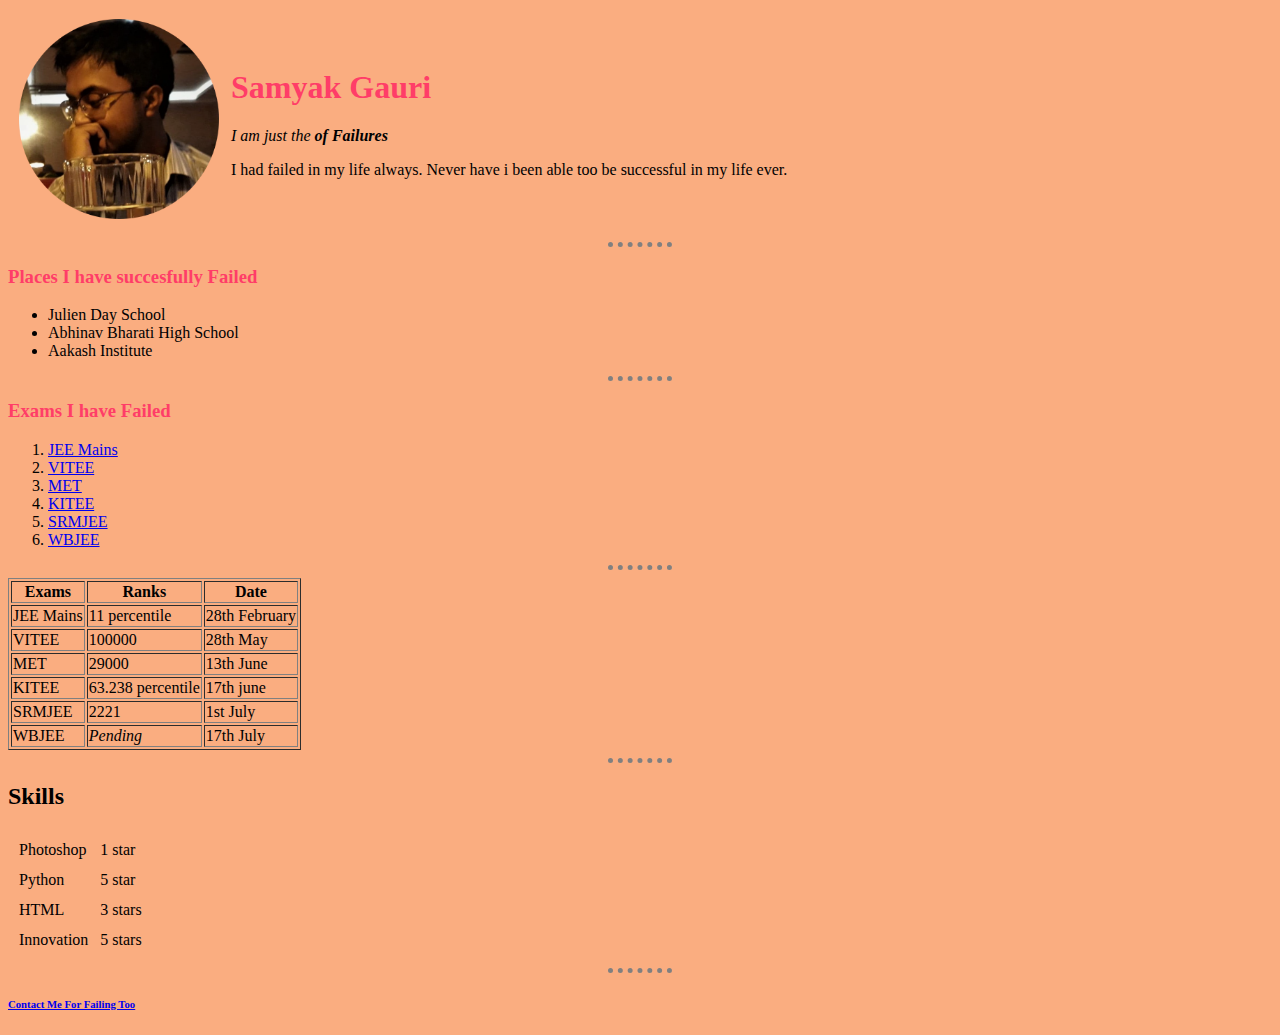
<file: index.html>
<!DOCTYPE html>
<html lang="en">
<head>
    <meta charset="UTF-8" content="I use this site to test my skiils and as a resume">
    <meta http-equiv="X-UA-Compatible" content="IE=edge">
    <meta name="viewport" content="width=device-width, initial-scale=1.0">
    <title>Samyak's First Page</title>
</head>
    <link rel="stylesheet" href="css/style.css">
<body>
    <table cellspacing=10px>
        <tr>
            <td><img src="Images/tt_pp.png" alt="Failure's Image" height="200px" width="200px"></td>
            <td><h1>Samyak Gauri</h1>
                <p><em>I am just the <strong>of Failures</strong> </em></p>
                <p>I had failed in my life always. Never have i been able too be successful in my life ever.</p>
            </td>
        </tr>
    </table>
    
    
    <hr>
    <h3>Places I have succesfully Failed</h3>
    <ul>
        <li>Julien Day School</li>
        <li>Abhinav Bharati High School</li>
        <li>Aakash Institute</li>
    </ul>
    <hr>
    <h3>Exams I have Failed</h3>
    <ol >
        <li><a href="marks.html">JEE Mains</a></li>
        <li><a href="marks.html">VITEE</a></li>
        <li><a href="marks.html">MET</a></li>
        <li><a href="marks.html">KITEE</a></li>
        <li><a href="marks.html">SRMJEE</a></li>
        <li><a href="marks.html">WBJEE</a></li>
    </ol>
    <hr>
    <table border=1px>
        <thead>
                <th>Exams</th>
                <th>Ranks</th>
                <th>Date</th>
        </thead>
        <tbody>
            <tr>
                <td>JEE Mains</td>
                <td>11 percentile</td>
                <td>28th February</td>
            </tr>
            <tr>
                <td>VITEE</td>
                <td>100000</td>
                <td>28th May</td>
            </tr>
            <tr>
                <td>MET</td>
                <td>29000</td>
                <td>13th June</td>
            </tr>
            <tr>
                <td>KITEE</td>
                <td>63.238 percentile</td>
                <td>17th june</td>
            </tr>
            <tr>
                <td>SRMJEE</td>
                <td>2221</td>
                <td>1st July</td>
            </tr>
            <tr>
                <td>WBJEE</td>
                <td><em>Pending</em></td>
                <td>17th July</td>
            </tr>
        </tbody>
    </table>
    <hr>

    <h2>Skills</h2>
        <table cellspacing=10px>
            <tbody>
                <tr>
                    <td>Photoshop</td>
                    <td>1 star</td>
                </tr>
                <tr>
                    <td>Python</td>
                    <td>5 star</td>
                    
                </tr>
                <tr>
                    <td>HTML</td>
                    <td>3 stars</td>
                </tr>
                <tr>
                    <td>Innovation</td>
                    <td>5 stars</td>
                </tr>
            </tbody>
        </table>
        <hr>
    <h6><a href="Contacts.html">Contact Me For Failing Too</a></h6>
</body>


</html>
</file>
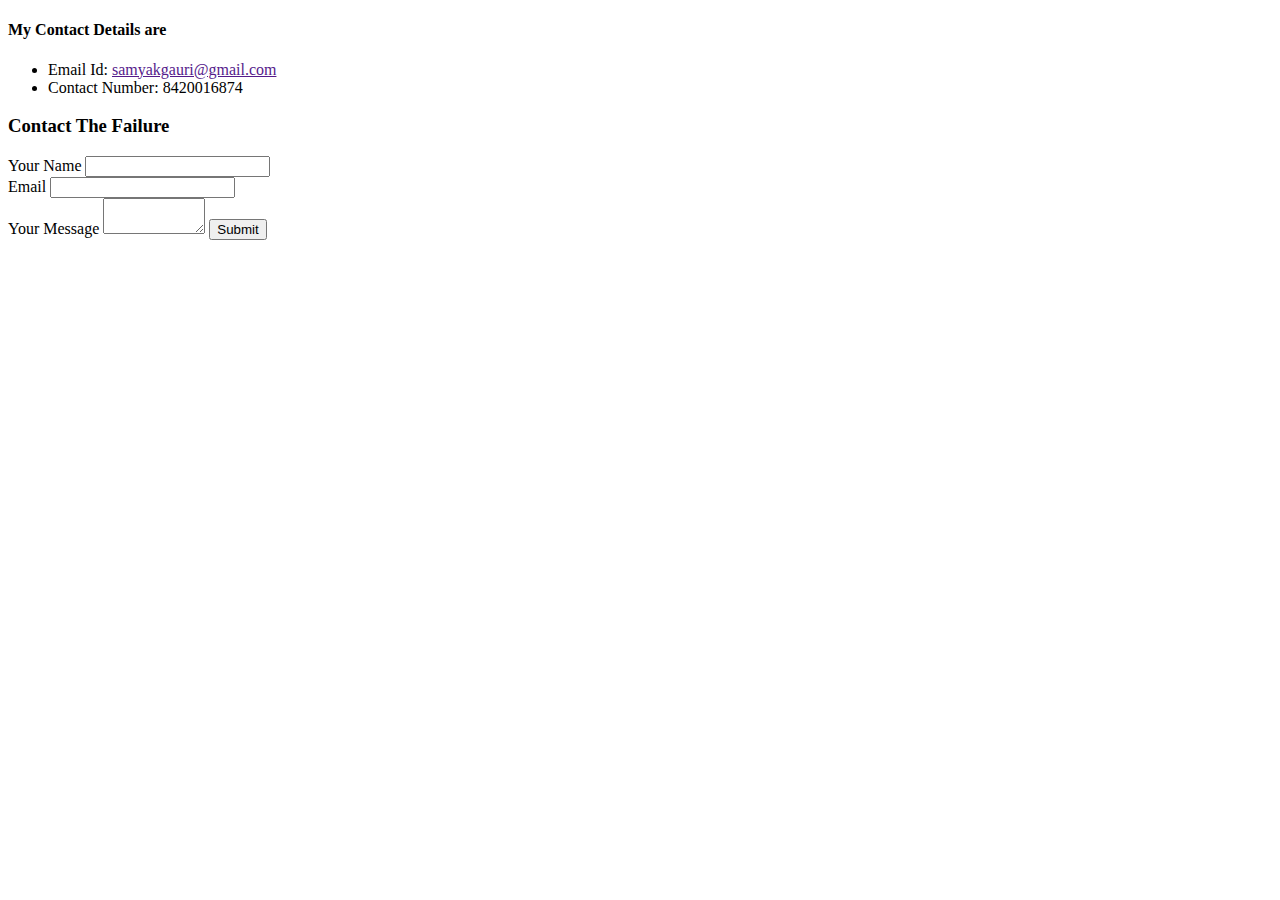
<file: contacts.html>
<!DOCTYPE html>
<html lang="en">
<head>
    <meta charset="UTF-8">
    <meta http-equiv="X-UA-Compatible" content="IE=edge">
    <meta name="viewport" content="width=device-width, initial-scale=1.0">
    <title>Contact Me</title>
</head>
<body>
    <h4>My Contact Details are</h4>
    <ul>
        <li>Email Id: <a href="">samyakgauri@gmail.com</a></li>
        <li>Contact Number: 8420016874</li>
    </ul>
    <h3>Contact The Failure</h3>
    <form action="mailto:samyakgauri@hotmail.com" enctype="text/plain" method="POST">
        <label>Your Name</label>
        <input type="text" name="Your Name" value=""><br>
        <label>Email</label>
        <input type="email"name="Your Email" value=""><br>
        <label> Your Message</label>
        <textarea rows="2"  cols="10" name="Messsage"></textarea>
        <input type="submit">

    </form>
</body>
</html>
</file>
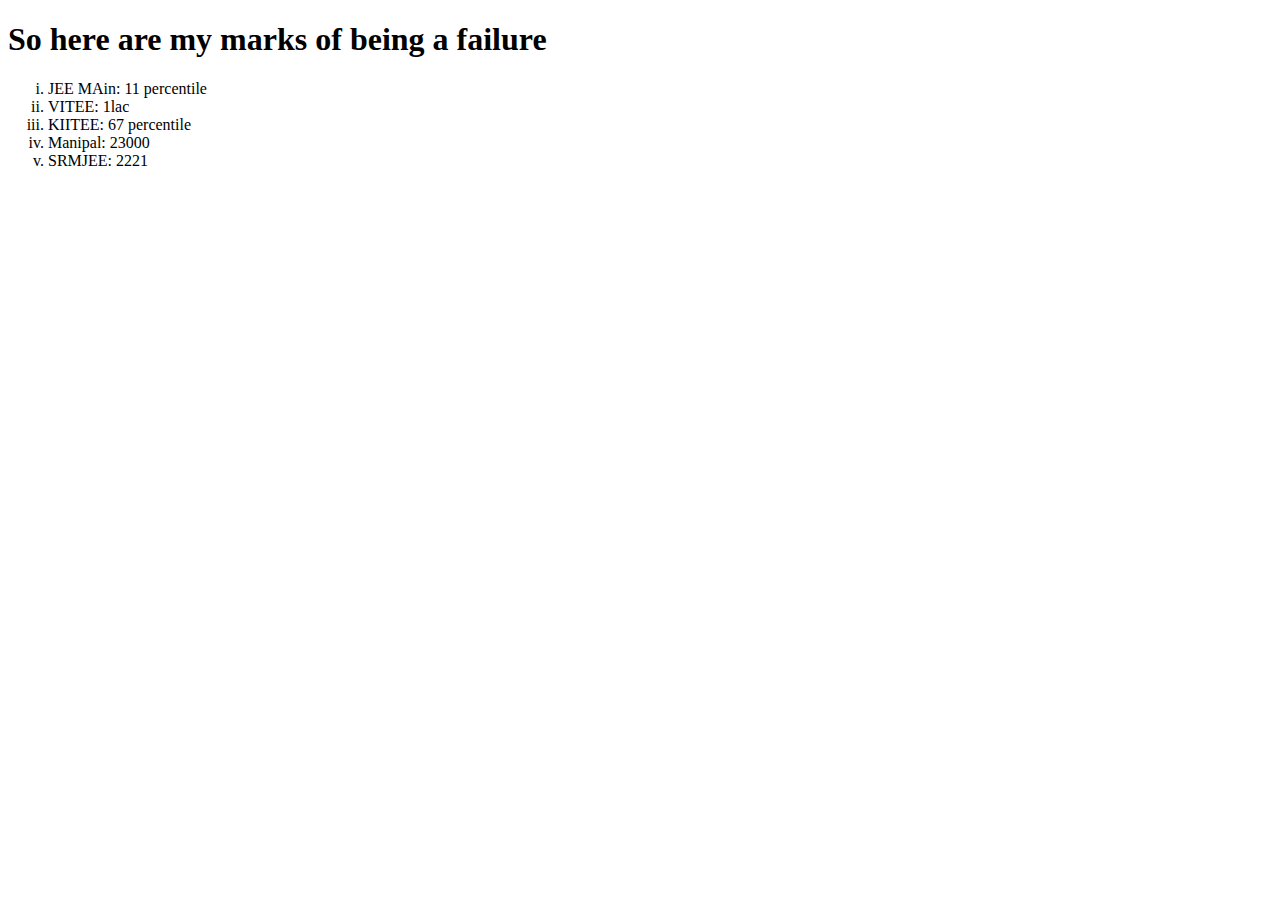
<file: marks.html>
<!DOCTYPE html>
<html lang="en">
<head>
    <meta charset="UTF-8">
    <meta http-equiv="X-UA-Compatible" content="IE=edge">
    <meta name="viewport" content="width=device-width, initial-scale=1.0">
    <title>Marks</title>
</head>
<body>
    <h1>So here are my marks of being a failure</h1>
    <ol type="i">
        <li>JEE MAin: 11 percentile</li>
        <li>VITEE: 1lac</li>
        <li>KIITEE: 67 percentile</li>
        <li>Manipal: 23000</li>
        <li>SRMJEE: 2221</li>
    </ol>
    
</body>
</html>
</file>
<file: css/style.css>
body{
    background-color: #FAAD80;
}
hr{
    width:5%;
    border-style: dotted none none;
    height: 0%;
    border-width: 5px;
    border-color: grey;
}
h1{
    color: #FF3D68;
}
h3{
    color: #FF3D68;
}
</file>
